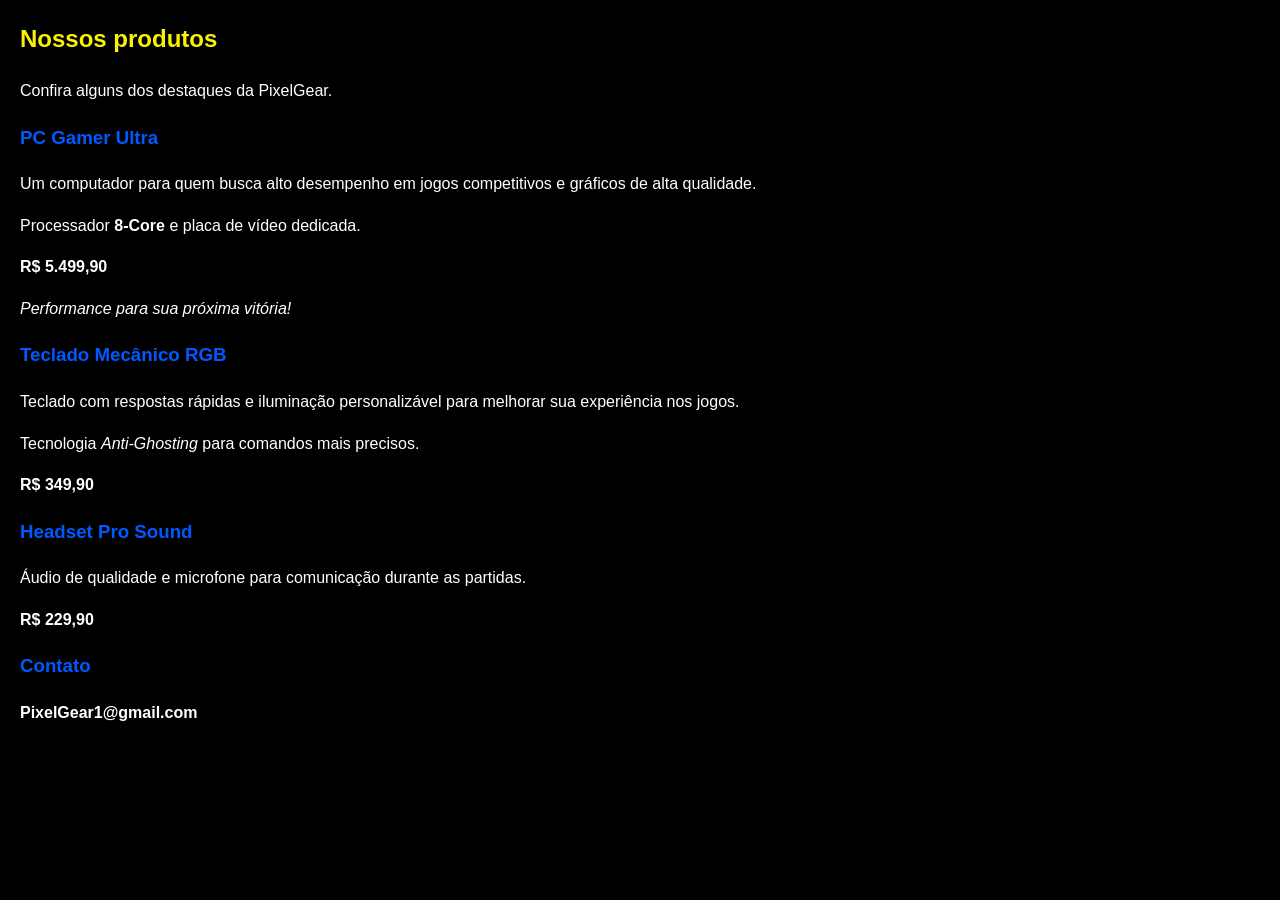
<file: atividades/S4_AT2_R4_LIMA/PixelGear eSports Store/PixelGear/index.html>
<!DOCTYPE html>
<html lang="pt-BR">
<head>
    <!-- Configura a codificação dos caracteres -->
    <meta charset="UTF-8">

    <!-- Adapta a página a celulares e também computadores -->
    <meta name="viewport" content="width=device-width, initial-scale=1.0">

    <!-- Descrição de mecanismos para busca -->
    <meta name="description" content="PixelGear eSports Store: PCs e periféricos gamers com alta performance.">

    <!-- Título da aba do navegador -->
    <title>PixelGear eSports Store | Loja Gamer</title>

    <!-- Conecta o arquivo CSS -->
    <link rel="stylesheet" href="style.css">
</head>

<!-- Seção que apresenta os produtos disponíveis -->
<section id="produtos">
    <h1>Nossos produtos</h1>

    <p>Confira alguns dos destaques da PixelGear.</p>

    <!-- Primeiro produto -->
    <article>
        <h3>PC Gamer Ultra</h3>

        <p>
            Um computador para quem busca alto desempenho em jogos
            competitivos e gráficos de alta qualidade.
        </p>

        <p>Processador <strong>8-Core</strong> e placa de vídeo dedicada.</p>

        <p><strong>R$ 5.499,90</strong></p>

        <p><em>Performance para sua próxima vitória!</em></p>
    </article>

    <!-- Segundo produto -->
    <article>
        <h3>Teclado Mecânico RGB</h3>

        <p>
            Teclado com respostas rápidas e iluminação personalizável
            para melhorar sua experiência nos jogos.
        </p>

        <p>Tecnologia <i>Anti-Ghosting</i> para comandos mais precisos.</p>

        <p><strong>R$ 349,90</strong></p>
    </article>

    <!-- Terceiro produto -->
    <article>
        <h3>Headset Pro Sound</h3>

        <p>
            Áudio de qualidade e microfone para comunicação durante
            as partidas.
        </p>

        <p><strong>R$ 229,90</strong></p>
    </article>

     <!-- Email de contato -->
    <article>
        <h3>Contato</h3>
    </article>
    <p><strong>PixelGear1@gmail.com</strong></p>
</section>
</file>
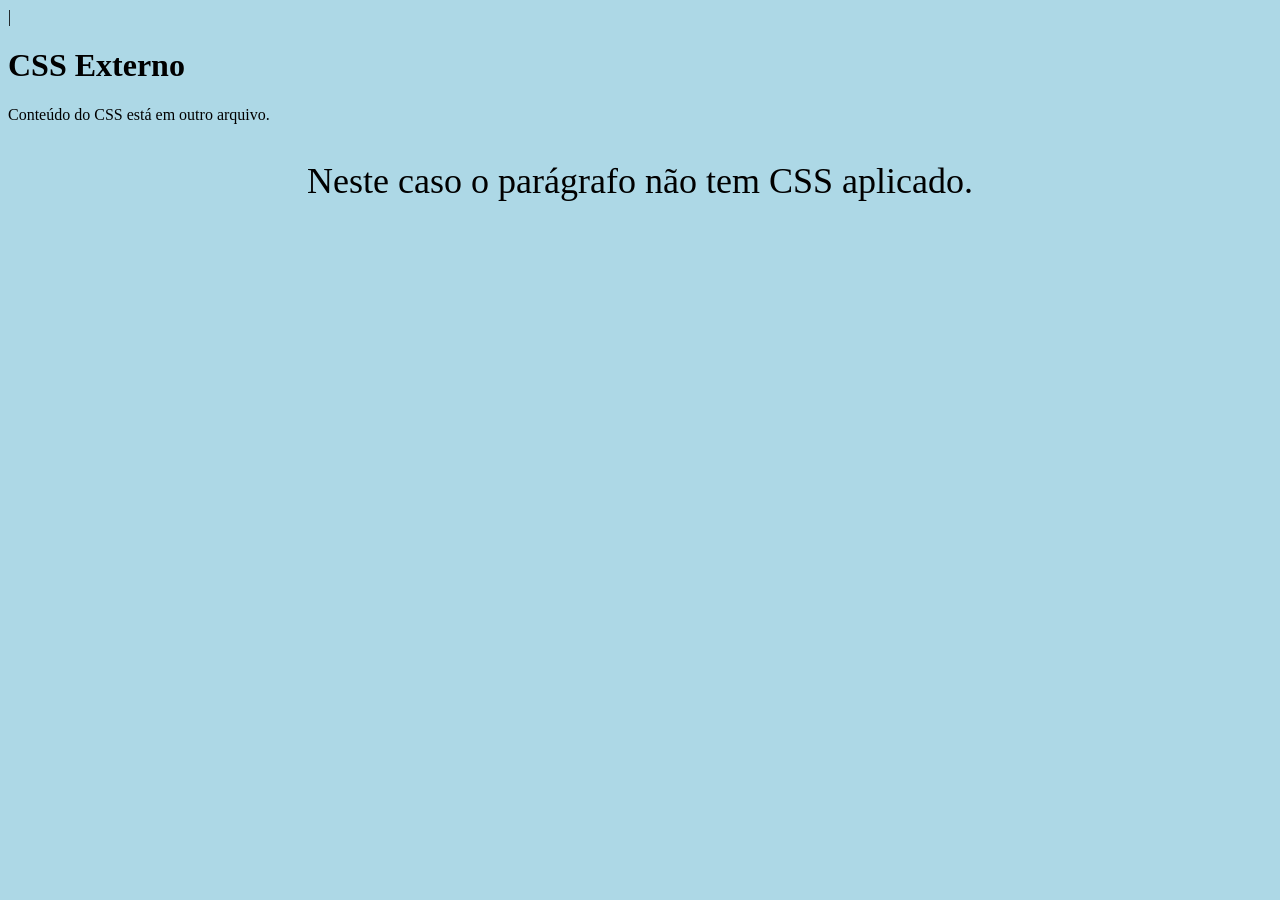
<file: atividades/atividade/S1_AT3_R1_LIMA/CSSExterno.html>
<!DOCTYPE html>
<html lang="pt-br'">
<head>
    <meta charset="UTF-8">
    <meta name="viewport" content="width=device-width, initial-scale=1.0">
    <meta name="description" content="Página com estilo CSS Externo">
    <meta http-equiv="X-UA-Compartible" content="ie=edge">
    <title>CSS_Externo</title>
    |<link rel="stylesheet" href="style.css">
    
</head>
<body>
    <h1>CSS Externo</h1>
    <p class="título">Conteúdo  do CSS está  em outro arquivo.</p>
    <p id="parágrafo">Neste caso  o parágrafo não  tem CSS aplicado.</p>
  
    
</body>
</html>
</file>
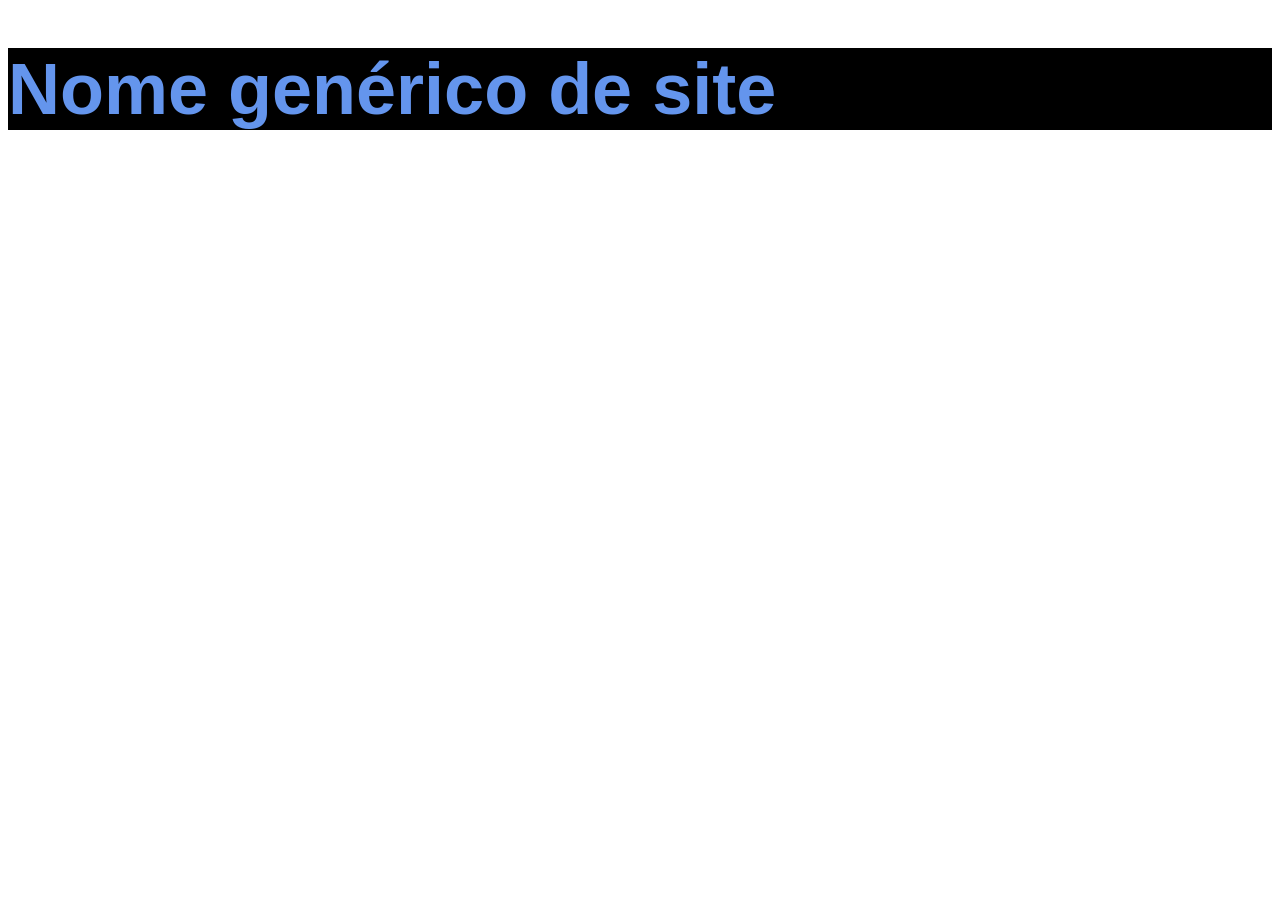
<file: atividades/atividade/S1_AT3_R1_LIMA/CSSInLine.html>
<!DOCTYPE html>
<html lang="pt-br">
<head>
    <meta charset="UTF-8">
    <meta name="viewport" content="width=device-width, initial-scale=1.0">
    <meta name="description" content="página com estol CSS InLine">
    <meta https-equiv="X-UA-Compartible" content="ie-edge">
    <title>CSS_InLine</title>
</head>
<body>
    <!-- Declaração do CSS inline -->
    <h1 style="color:cornflowerblue;background-color: black; font-family: Impact, Haettenschweiler, 'Arial Narrow Bold', sans-serif; font-size: 72px ;">Nome genérico de site </h1>
    
</body>
</html>
</file>
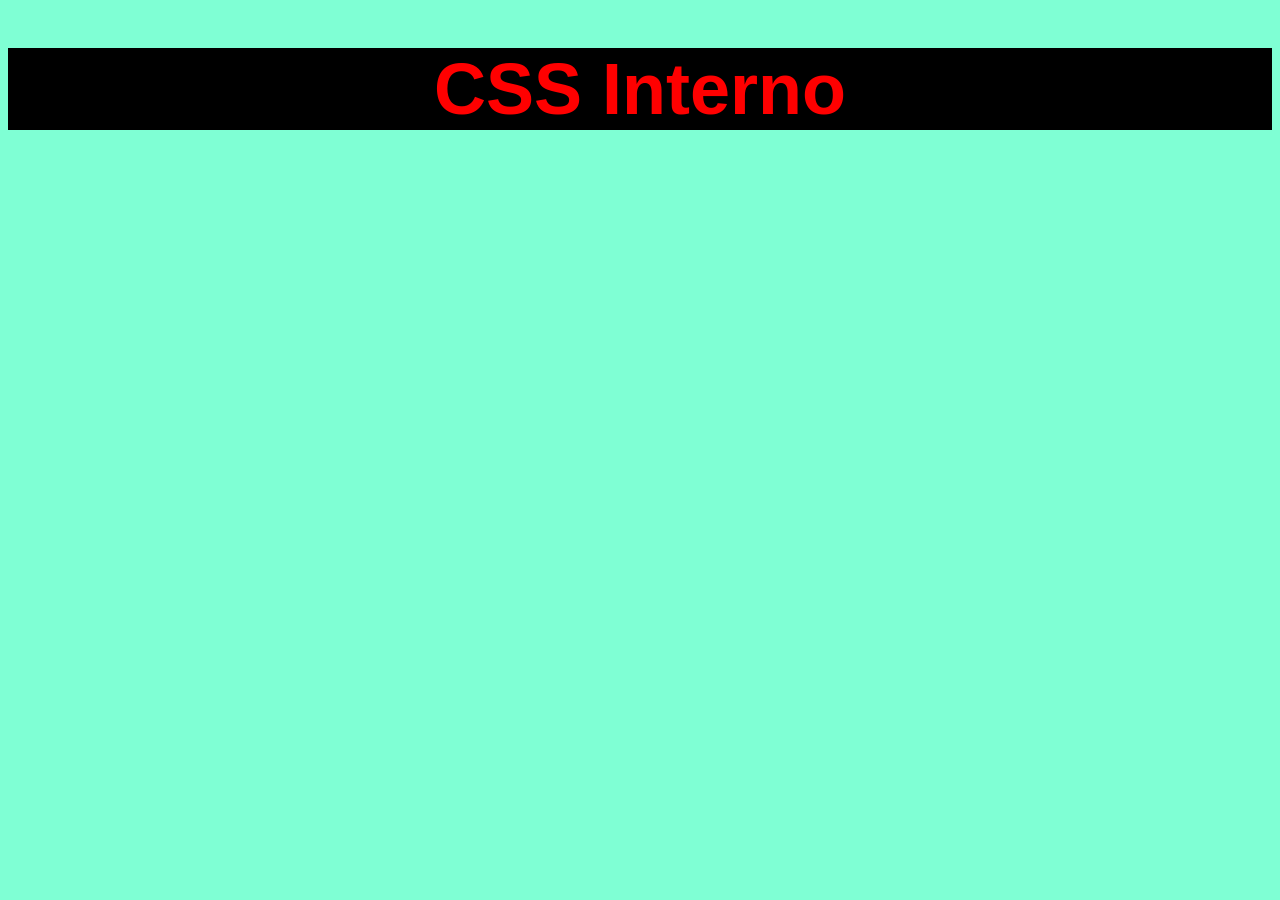
<file: atividades/atividade/S1_AT3_R1_LIMA/CSSinterno.html>
<!DOCTYPE html>
<html lang="pt-br'">
<head>
    <meta charset="UTF-8">
    <meta name="viewport" content="width=device-width, initial-scale=1.0">
    <meta name="description" content="Página com estilo CSS inline">
    <meta http-equiv="X-UA-Compartible" content="ie-edge">
    <title>CSSInterno</title>
     <style>
     body{
        background-color: aquamarine;
        font-size: 48px;
        font-family: Arial, Helvetica, sans-serif;
    }  
    h1 {
    color: rgb(255, 0, 0);
    background-color:black ;
    font-family: Impact, Haettenschweiler, 'Arial Narrow Bold', sans-serif;
    font-size: 72px;
    text-align: center;
    }
    </style>
</head>
<body>
    <h1>CSS Interno</h1>
</body>
</html>
</file>
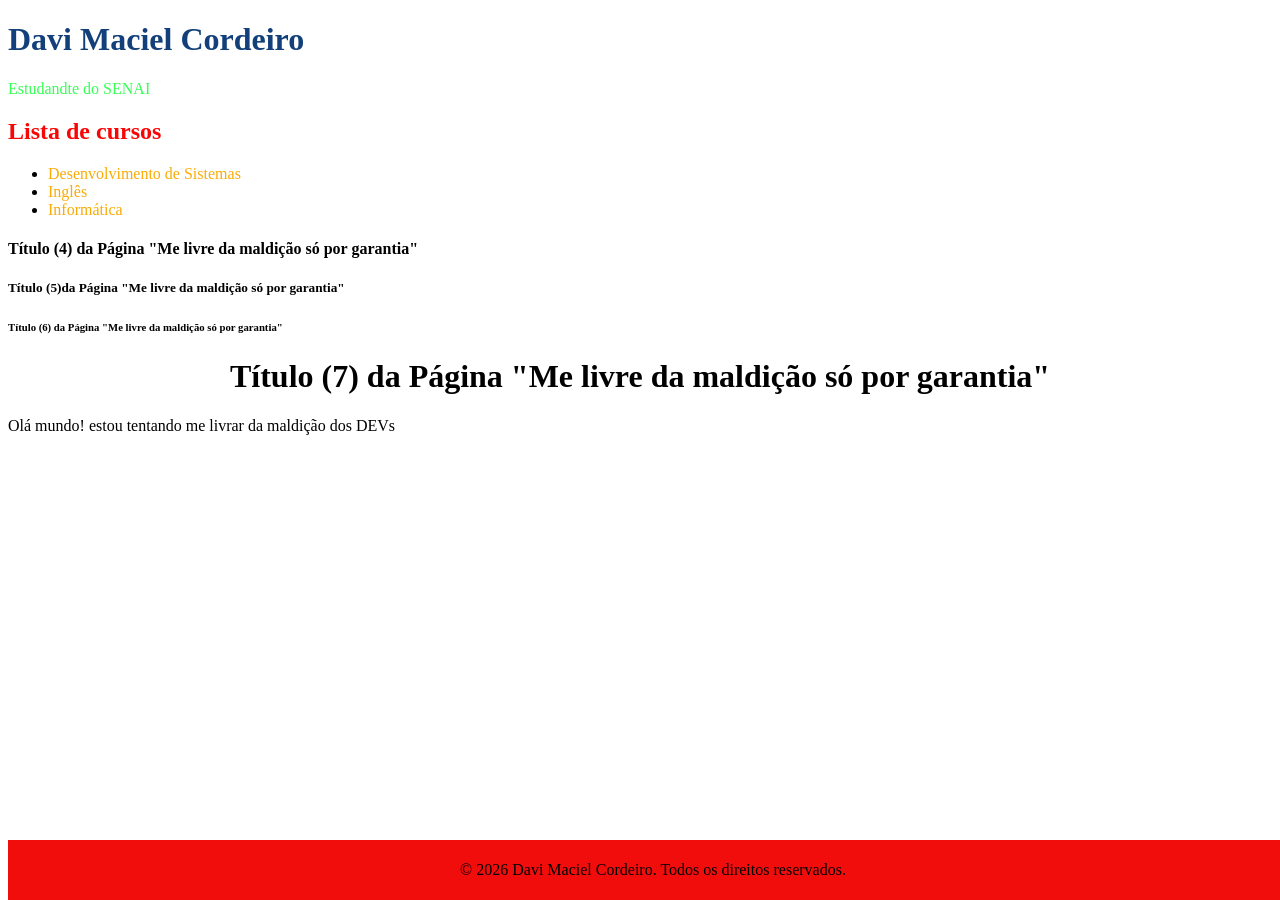
<file: atividades/atividade/S1_AT3_R1_LIMA/Maldicao.html>
<!DOCTYPE html>
<html lang="pt-br">

<head>
 <meta charset="UTF-8"/>
 <meta name=" viewport" content="width=device-width, initial-scale=1.0"/>
 <meta http-equiv="X-UA-Compartible" content="ie=edge"/>
 <title><Título da página></title>
 <style>
    Footer {
        background-color: #f20d0d ;
        padding: 5px ;
        text-align: center ;
        position: fixed ;
        bottom: 0 ;
        width: 100%;
       }
     </style>

</head>

<body>
    <h1><span style="color: #13407a;">Davi Maciel Cordeiro</h1>
    <p><span style="color: #01ff27c9;">Estudandte do SENAI</p>
    <h2><span style="color: #f90505;">Lista de cursos</h2>
    <section>
   <ul>
    <li><span style="color: #f9ac05;">Desenvolvimento de Sistemas</li>
    <li><span style="color: #f9ac05;">Inglês</li>
    <li><span style="color: #f9ac05;">Informática</li>
   </ul>
    </section>
    <h4>Título (4) da Página "Me livre da maldição só por garantia"</h4>
    <h5>Título (5)da Página "Me livre da maldição só por garantia"</h5>
    <h6>Título (6) da Página "Me livre da maldição só por garantia"</h6>
    <h1><center>Título (7) da Página "Me livre da maldição só por garantia"</center></h1>
 <p>Olá mundo! estou tentando me livrar da maldição dos DEVs</p>
  <footer>
            <p>&copy; 2026 Davi Maciel Cordeiro. Todos os direitos reservados.</p>
        </footer>
</body>
</html>
</file>
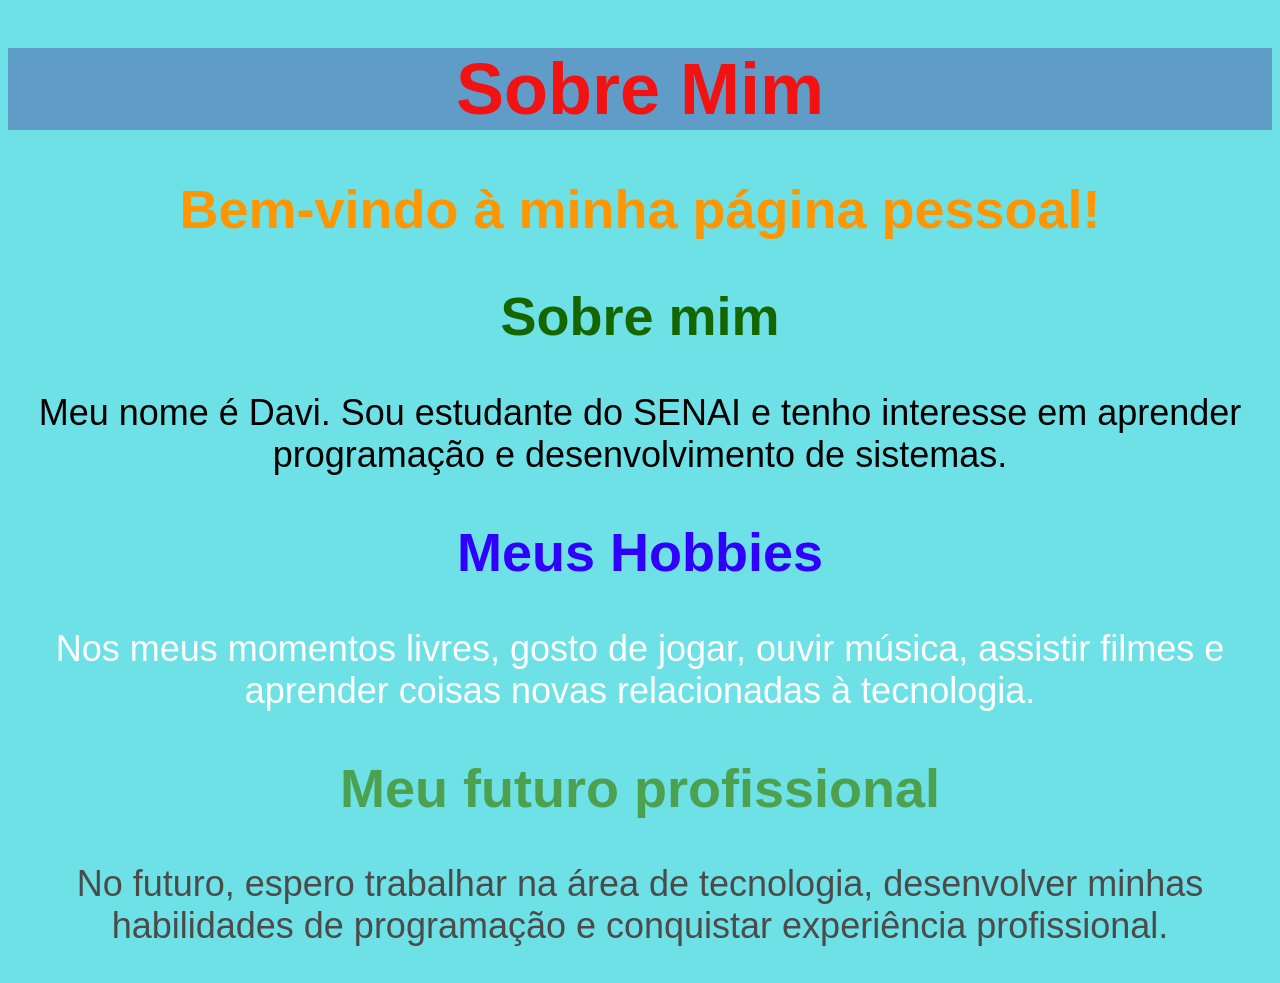
<file: atividades/atividade/S1_AT3_R1_LIMA/Maldicao03.html>
<!DOCTYPE html>
<html lang="pt-br">

<head>
 <meta charset="UTF-8"/>
 <meta name=" viewport" content="width=device-width, initial-scale=1.0"/>
 <meta http-equiv="X-UA-Compartible" content="ie=edge"/>
 <title><Davi Maciel Cordeiro></title>
 <style>

        body{
        background-color: rgba(109, 225, 230, 0.996);
        font-size: 36px;
        font-family: Arial, Helvetica, sans-serif;
     }
    h1 {
    color: rgb(255, 0, 0);
    background-color:rgb(95, 156, 199) ;
    font-family: Impact, Haettenschweiler, 'Arial Narrow Bold', sans-serif;
    font-size: 72px;
    text-align: center;
    }
     </style>

</head>

<body>  
    <h1><center><span style="color: #f21212;">Sobre Mim</center></h1>
    <h2><center><span style="color: #ff9501;">Bem-vindo à minha página pessoal!</center></h2>
    
    <section>
            <h2><center> <span style="color: #166600;"> Sobre mim</h2>
            <p><center>
              Meu nome é Davi. Sou estudante do SENAI
                e tenho interesse em aprender programação e desenvolvimento
                de sistemas.
            </center></p>
        </section>

        <section>
            <h2><center> <span style="color: #2f01fd;">Meus Hobbies</center></h2>
            <p><center>
               <span style="color: #ffffff;"> Nos meus momentos livres, gosto de jogar, ouvir música,
                assistir filmes e aprender coisas novas relacionadas à tecnologia.
            </center></p>
        </section>

        <section>
            <h2><center> <span style="color: #4ca04e;">Meu futuro profissional</center></h2>
            <p><center>
                <span style="color: #4b4b4b;">No futuro, espero trabalhar na área de tecnologia,
                desenvolver minhas habilidades de programação e conquistar
                experiência profissional.
            </center></p>
        </section>

</body>
</html>
</file>
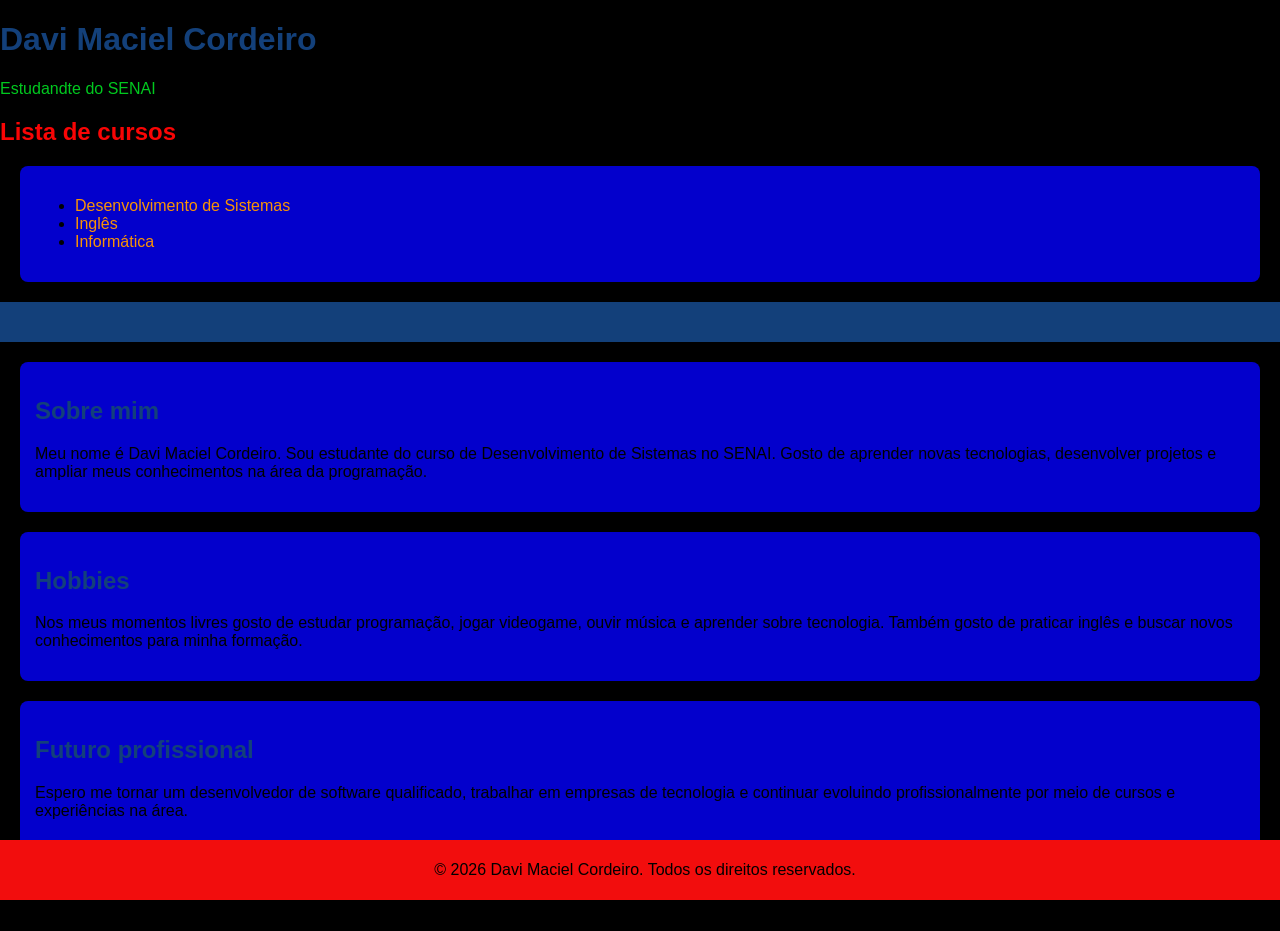
<file: atividades/atividade/S1_AT3_R1_LIMA/Maldicaoalterada.html>
<!DOCTYPE html>
<html lang="pt-br">

<head>
 <meta charset="UTF-8"/>
 <meta name=" viewport" content="width=device-width, initial-scale=1.0"/>
 <meta http-equiv="X-UA-Compartible" content="ie=edge"/>
 <title><Davi Maciel Cordeiro></title>
 <style>
        body {
            font-family: Arial, sans-serif;
            margin: 0;
            padding-bottom: 60px;
            background-color: #000000;
        }

        header {
            background-color: #13407a;
            color: white;
            text-align: center;
            padding: 20px;
        }

        section {
            margin: 20px;
            padding: 15px;
            background-color: rgba(4, 0, 255, 0.8);
            border-radius: 8px;
        }

        h2 {
            color: #13407a;
        }

    Footer {
        background-color: #f20d0d ;
        padding: 5px ;
        text-align: center ;
        position: fixed ;
        bottom: 0 ;
        width: 100%;
       }
     </style>

</head>

<body>

    
    <h1><span style="color: #13407a;">Davi Maciel Cordeiro</h1>
    <p><span style="color: #01ff27c9;">Estudandte do SENAI</p>
    <h2><span style="color: #f90505;">Lista de cursos</h2>
    <section>
   <ul>
    <li><span style="color: #f99305;">Desenvolvimento de Sistemas</li>
    <li><span style="color: #f99305;">Inglês</li>
    <li><span style="color: #f99305;">Informática</li>
   </ul>
    </section>
    <header>

    </header>

    <section>
        <h2>Sobre mim</h2>
        <p>
            Meu nome é Davi Maciel Cordeiro. Sou estudante do curso de
            Desenvolvimento de Sistemas no SENAI. Gosto de aprender novas
            tecnologias, desenvolver projetos e ampliar meus conhecimentos
            na área da programação.
        </p>
    </section>

    <section>
        <h2>Hobbies</h2>
        <p>
            Nos meus momentos livres gosto de estudar programação, jogar
            videogame, ouvir música e aprender sobre tecnologia. Também gosto
            de praticar inglês e buscar novos conhecimentos para minha formação.
        </p>
    </section>

    <section>
        <h2>Futuro profissional</h2>
        <p>
            Espero me tornar um desenvolvedor de software qualificado,
            trabalhar em empresas de tecnologia e continuar evoluindo
            profissionalmente por meio de cursos e experiências na área.
        </p>
    </section>

  <footer>
            <p>&copy; 2026 Davi Maciel Cordeiro. Todos os direitos reservados.</p>
        </footer>
</body>
</html>
</file>
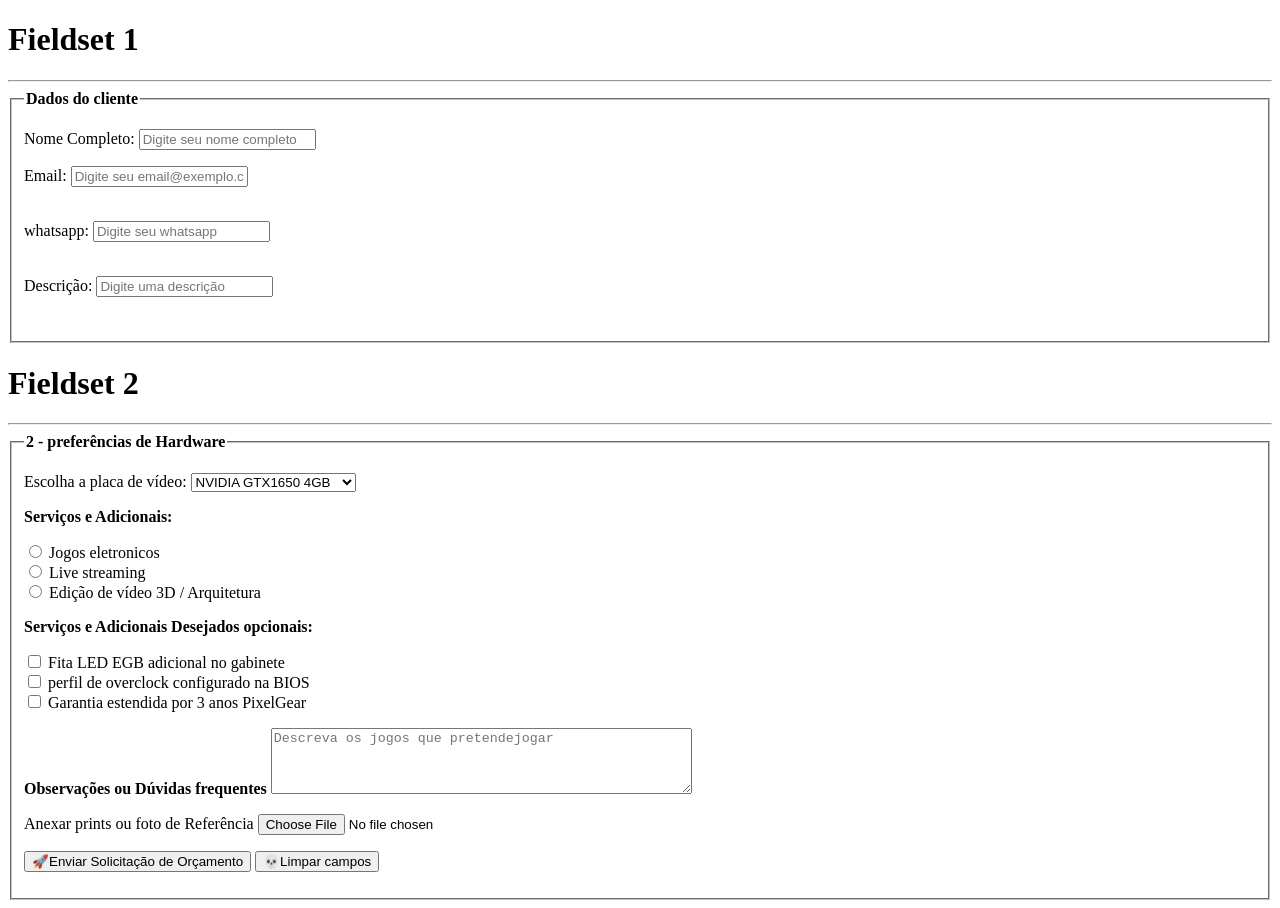
<file: atividades/S4_AT2_R4_LIMA/PixelGear02/index3.html>
<!DOCTYPE html>
<!-- Define que o documento utiliza HTML5 -->

<html lang="pt-BR">
<!-- Define o idioma da página como português brasileiro -->

<head>
    <!-- Inicia o cabeçalho do documento -->

    <meta charset="UTF-8">
    <!-- Permite utilizar acentos e caracteres especiais -->

    <meta name="viewport" content="width=device-width, initial-scale=1.0">
    <!-- Configura a página para se adaptar a diferentes tamanhos de tela -->

    <title>Tabela do cliente</title>
    <!-- Define o título exibido na aba do navegador -->

</head>
<!-- Finaliza o cabeçalho -->

<body>
    <!-- Inicia o corpo da página, onde ficam os elementos visíveis -->

    <h1>Fieldset 1</h1>
    <!-- Cria um título principal de nível 1 -->

    <hr>
    <!-- Cria uma linha horizontal para separar conteúdos -->

    <!-- Grupo 01 dados do cliente em fieldset --> 

     <Fieldset>
     <!-- Agrupa os campos relacionados aos dados do cliente -->

<legend><strong>Dados do cliente</strong></legend>
<!-- Define o título do grupo; strong deixa o texto em negrito -->

<p>  
    <!-- Inicia um parágrafo para organizar o campo -->

    <label for="nome">Nome Completo:</label>
    <!-- Cria um rótulo para identificar o campo de nome -->

    <input type="text" id="nome" name="nome" placeholder="Digite seu nome completo" required>
    <!-- Cria um campo para digitar o nome completo -->
    <!-- type="text" define que o campo aceita texto -->
    <!-- id identifica o campo e name define seu nome no envio -->
    <!-- placeholder apresenta uma mensagem de orientação -->
    <!-- required torna o preenchimento obrigatório -->
</p>

<p>
    <label for="email">Email:</label>
    <!-- Identifica o campo de e-mail -->

    <input type="email" id="email" name="email" placeholder="Digite seu email@exemplo.com" required>
    <!-- Cria um campo específico para inserir e-mails -->
    <!-- required exige o preenchimento desse campo -->

    <br><br>
    <!-- Insere duas quebras de linha -->
</p>

<p>    
    <label for="telefone">whatsapp:</label>
    <!-- Identifica o campo destinado ao WhatsApp -->

    <input type="tel" id="telefone" name="whatsapp" placeholder="Digite seu whatsapp" required>
    <!-- Cria um campo para inserir o número de telefone -->
    <!-- type="tel" indica que o campo recebe um telefone -->

    <br><br>
    <!-- Insere duas quebras de linha -->
</p>

<p>
    <label for="descricao">Descrição:</label>
    <!-- Identifica o campo de descrição -->

    <input type="text" id="descricao" name="descricao" placeholder="Digite uma descrição">
    <!-- Cria um campo de texto para inserir uma descrição -->

    <br><br>
    <!-- Insere duas quebras de linha -->
</p>

     </Fieldset>
     <!-- Finaliza o primeiro grupo de campos -->

    <!-- Grupo 02 configuração de hardware -->

     <h1>Fieldset 2</h1>
     <!-- Cria o título do segundo grupo -->

     <hr>
     <!-- Adiciona uma linha horizontal para separar o conteúdo -->

     <Fieldset>
        <!-- Agrupa os campos de preferências de hardware -->

        <legend><strong>2 - preferências de Hardware</strong></legend>
        <!-- Define o título do grupo em negrito -->

        <p>
            <label for="GPU">Escolha a placa de vídeo:</label>
            <!-- Identifica o campo de escolha da placa de vídeo -->

            <select id="GPU" name="GPU"> <required>
            <!-- Cria uma lista suspensa para selecionar uma placa de vídeo -->

                <option value="gtx1650">NVIDIA GTX1650 4GB</option>
                <!-- Primeira opção da lista -->

                <option value="gtx1651">NVIDIA GTX1651 8GB</option>
                <!-- Segunda opção da lista -->

                <option value="gtx1652">NVIDIA GTX1652 16GB</option>
                <!-- Terceira opção da lista -->

            </select>
            <!-- Finaliza a lista de seleção -->
        </p>

        <p>
            <strong>Serviços e Adicionais:</strong>
            <!-- Apresenta um título em negrito para as opções -->

            <div>
            <!-- Agrupa as opções de seleção -->

            <input type="radio" id="jogos" name="objetivo" value="jogos"> <checked></input>
            <!-- Cria uma opção de seleção única para jogos eletrônicos -->
            <!-- radio permite selecionar apenas uma opção do mesmo grupo -->
            <!-- name agrupa as opções e value define o valor enviado -->
            <!-- checked indica a intenção de deixar a opção marcada -->

            <label for="jogos">Jogos eletronicos</label>
            <!-- Identifica a opção de jogos eletrônicos -->

            <br>
            <!-- Insere uma quebra de linha -->

            <input type="radio" id="streaming" name="objetivo" value="streaming"></input>
            <!-- Cria uma opção de seleção para live streaming -->

            <label for="streaming">Live streaming</label>
            <!-- Identifica a opção de transmissão ao vivo -->

            <br>
            <!-- Insere uma quebra de linha -->

            <input type="radio" id="trabalho" name="objetivo" value="trabalho"></input>
            <!-- Cria uma opção de seleção para atividades profissionais -->

            <label for="trabalho">Edição de vídeo 3D / Arquitetura</label>
            <!-- Identifica a opção de edição e arquitetura -->

            <br>
            <!-- Insere uma quebra de linha -->

            </div>
            <!-- Finaliza o agrupamento das opções -->
        </p>

         <p>
            <strong>Serviços e Adicionais Desejados opcionais:</strong>
            <!-- Apresenta o título dos serviços adicionais em negrito -->

            <div>
            <!-- Agrupa as opções de serviços adicionais -->

            <input type="checkbox" id="rgb" name="Adicionais" value="RGB Extra"> <checked></input>
            <!-- Cria uma caixa de seleção para o adicional RGB -->
            <!-- checkbox permite selecionar mais de uma opção -->

            <label for="rgb">Fita LED EGB adicional no gabinete</label>
            <!-- Identifica o adicional de iluminação LED -->

            <br>
            <!-- Insere uma quebra de linha -->

            <input type="checkbox" id="overclock" name="Adicionais" value="Overclock"> <checked></input>
            <!-- Cria uma caixa de seleção para o adicional de overclock -->

            <label for="overclock">perfil de overclock configurado na BIOS</label>
            <!-- Identifica o serviço de configuração de overclock -->

            <br>
            <!-- Insere uma quebra de linha -->

            <input type="checkbox" id="garantia_estendida" name="Adicionais" value="Garantia_3_anos"> <checked></input>
            <!-- Cria uma caixa de seleção para a garantia estendida -->

            <label for="garantia_estendida">Garantia estendida por 3 anos PixelGear</label>
            <!-- Identifica o adicional de garantia por três anos -->

            <br>
            <!-- Insere uma quebra de linha -->

            </div>
            <!-- Finaliza o agrupamento dos adicionais -->
        </p>

        <p>
            <label for="observacoes"><strong>Observações ou Dúvidas frequentes</strong></label>
            <!-- Identifica o campo de observações em negrito -->

            <textarea id="observacoes" name="observacoes" rows="4" cols="50" placeholder="Descreva os jogos que pretendejogar"></textarea>
            <!-- Cria uma área de texto para o cliente escrever observações -->
            <!-- rows define a quantidade de linhas -->
            <!-- cols define a largura aproximada do campo -->
            <!-- placeholder apresenta uma mensagem de orientação -->
        </p>

        <p>
            <label for="foto_referencia">Anexar prints ou foto de Referência</label>
            <!-- Identifica o campo de anexar imagens -->

            <input type="file" id="foto_referencia" name="foto_referencia" accept="image/*">
            <!-- Cria um campo para selecionar arquivos do computador -->
            <!-- accept="image/*" permite selecionar arquivos de imagem -->
        </p>

        <p>
            <button type="submit">🚀Enviar Solicitação de Orçamento</button> 
            <!-- Cria um botão para enviar a solicitação -->

            <button type="reset">💀Limpar campos</button> 
            <!-- Cria um botão para limpar os campos e restaurar os valores iniciais -->
        </p>

     </Fieldset>
     <!-- Finaliza o segundo grupo de campos -->

</body>
<!-- Finaliza o corpo da página -->

</html>
<!-- Finaliza o documento HTML -->
</file>
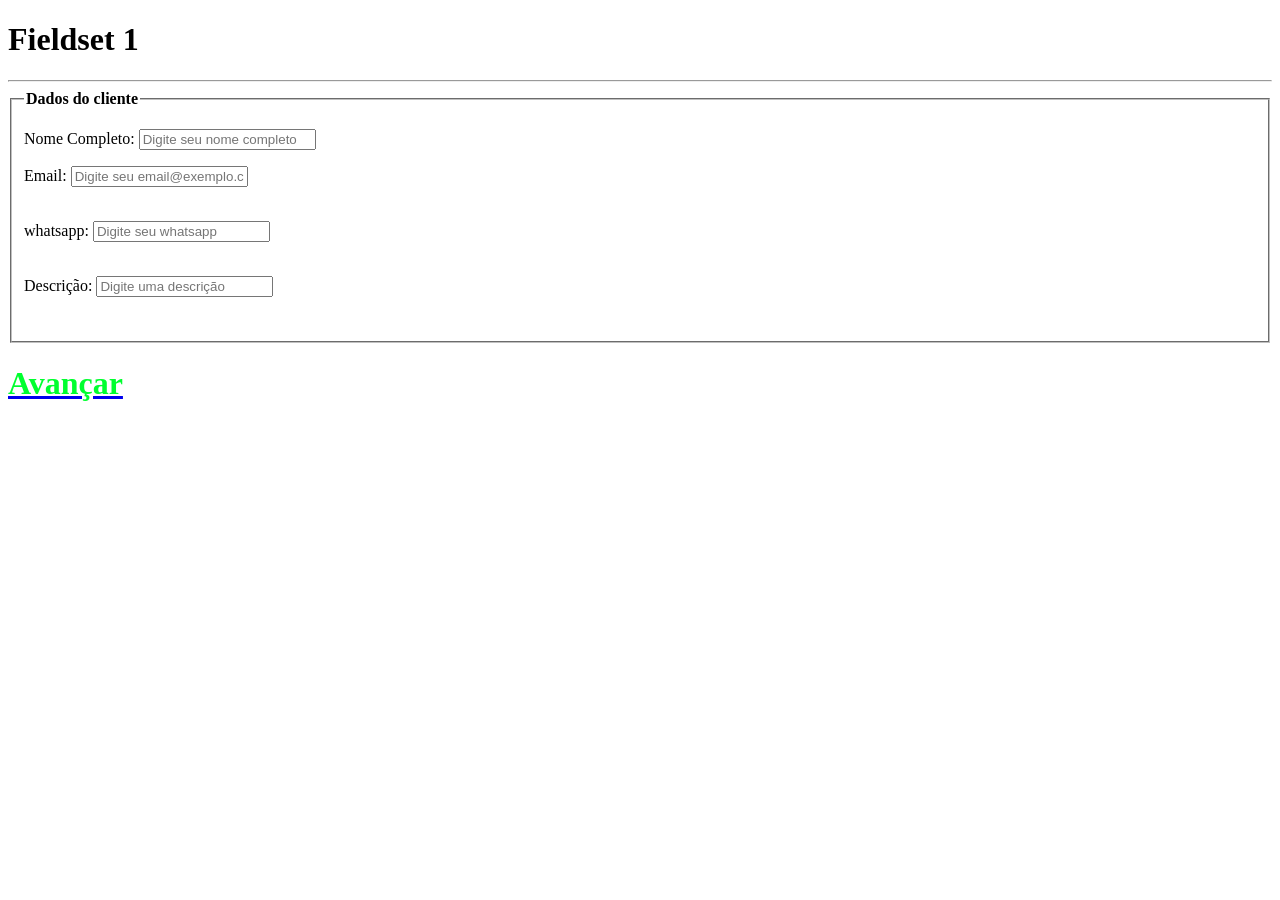
<file: atividades/S4_AT2_R4_LIMA/PixelGear02/index4,1.html>
<!DOCTYPE html>
<!-- Define que o documento utiliza HTML5 -->

<html lang="pt-BR">
<!-- Define o idioma da página como português brasileiro -->

<head>
    <!-- Inicia o cabeçalho do documento -->

    <meta charset="UTF-8">
    <!-- Permite utilizar acentos e caracteres especiais -->

    <meta name="viewport" content="width=device-width, initial-scale=1.0">
    <!-- Configura a página para se adaptar a diferentes tamanhos de tela -->

    <title>Tabela do cliente</title>
    <!-- Define o título exibido na aba do navegador -->

</head>
<!-- Finaliza o cabeçalho -->

<body>
    <!-- Inicia o corpo da página, onde ficam os elementos visíveis -->

    <h1>Fieldset 1</h1>
    <!-- Cria um título principal de nível 1 -->

    <hr>
    <!-- Cria uma linha horizontal para separar conteúdos -->

    <!-- Grupo 01 dados do cliente em fieldset --> 

     <Fieldset>
     <!-- Agrupa os campos relacionados aos dados do cliente -->

<legend><strong>Dados do cliente</strong></legend>
<!-- Define o título do grupo; strong deixa o texto em negrito -->

<p>  
    <!-- Inicia um parágrafo para organizar o campo -->

    <label for="nome">Nome Completo:</label>
    <!-- Cria um rótulo para identificar o campo de nome -->

    <input type="text" id="nome" name="nome" placeholder="Digite seu nome completo" required>
    <!-- Cria um campo para digitar o nome completo -->
    <!-- type="text" define que o campo aceita texto -->
    <!-- id identifica o campo e name define seu nome no envio -->
    <!-- placeholder apresenta uma mensagem de orientação -->
    <!-- required torna o preenchimento obrigatório -->
</p>

<p>
    <label for="email">Email:</label>
    <!-- Identifica o campo de e-mail -->

    <input type="email" id="email" name="email" placeholder="Digite seu email@exemplo.com" required>
    <!-- Cria um campo específico para inserir e-mails -->
    <!-- required exige o preenchimento desse campo -->

    <br><br>
    <!-- Insere duas quebras de linha -->
</p>

<p>    
    <label for="telefone">whatsapp:</label>
    <!-- Identifica o campo destinado ao WhatsApp -->

    <input type="tel" id="telefone" name="whatsapp" placeholder="Digite seu whatsapp" required>
    <!-- Cria um campo para inserir o número de telefone -->
    <!-- type="tel" indica que o campo recebe um telefone -->

    <br><br>
    <!-- Insere duas quebras de linha -->
</p>

<p>
    <label for="descricao">Descrição:</label>
    <!-- Identifica o campo de descrição -->

    <input type="text" id="descricao" name="descricao" placeholder="Digite uma descrição">
    <!-- Cria um campo de texto para inserir uma descrição -->

    <br><br>
    <!-- Insere duas quebras de linha -->
</p>

     </Fieldset>
     <!-- Finaliza o primeiro grupo de campos -->

     <a href="index4,2.html">
        <h1 style="color: rgb(0, 255, 47);">Avançar</h1>
     </a>
</body>
</html>
</file>
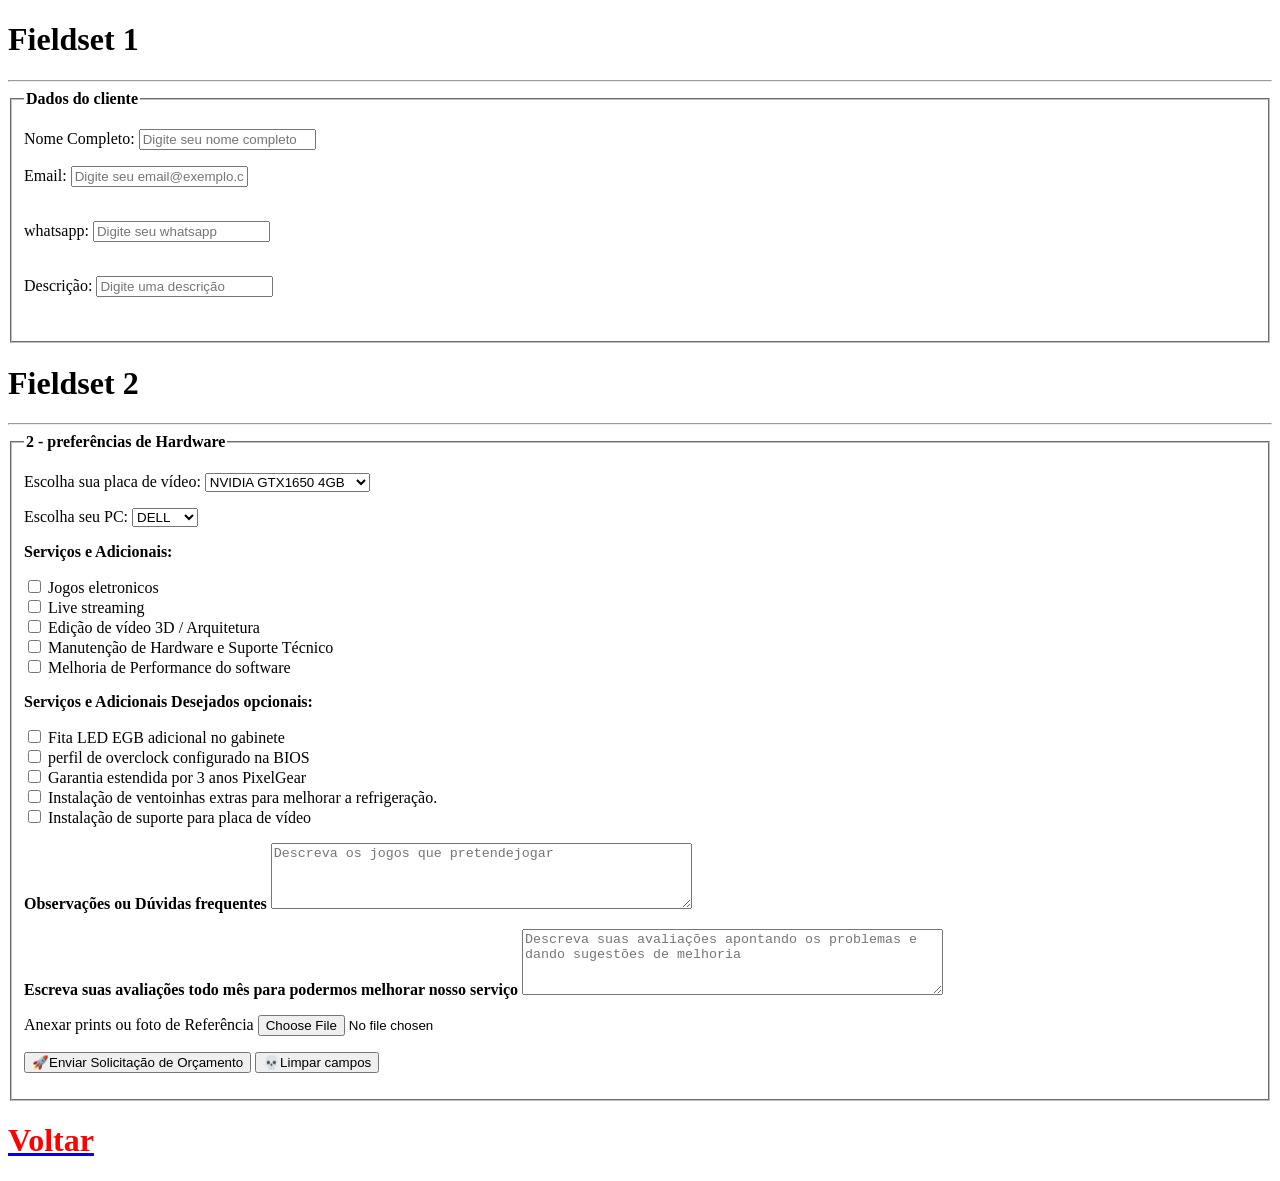
<file: atividades/S4_AT2_R4_LIMA/PixelGear02/index4.html>
<!DOCTYPE html>
<!-- Define que o documento utiliza HTML5 -->

<html lang="pt-BR">
<!-- Define o idioma da página como português brasileiro -->

<head>
    <!-- Inicia o cabeçalho do documento -->

    <meta charset="UTF-8">
    <!-- Permite utilizar acentos e caracteres especiais -->

    <meta name="viewport" content="width=device-width, initial-scale=1.0">
    <!-- Configura a página para se adaptar a diferentes tamanhos de tela -->

    <title>Tabela do cliente</title>
    <!-- Define o título exibido na aba do navegador -->

</head>
<!-- Finaliza o cabeçalho -->

<body>
    <!-- Inicia o corpo da página, onde ficam os elementos visíveis -->

    <h1>Fieldset 1</h1>
    <!-- Cria um título principal de nível 1 -->

    <hr>
    <!-- Cria uma linha horizontal para separar conteúdos -->

    <!-- Grupo 01 dados do cliente em fieldset --> 

     <Fieldset>
     <!-- Agrupa os campos relacionados aos dados do cliente -->

<legend><strong>Dados do cliente</strong></legend>
<!-- Define o título do grupo; strong deixa o texto em negrito -->

<p>  
    <!-- Inicia um parágrafo para organizar o campo -->

    <label for="nome">Nome Completo:</label>
    <!-- Cria um rótulo para identificar o campo de nome -->

    <input type="text" id="nome" name="nome" placeholder="Digite seu nome completo" required>
    <!-- Cria um campo para digitar o nome completo -->
    <!-- type="text" define que o campo aceita texto -->
    <!-- id identifica o campo e name define seu nome no envio -->
    <!-- placeholder apresenta uma mensagem de orientação -->
    <!-- required torna o preenchimento obrigatório -->
</p>

<p>
    <label for="email">Email:</label>
    <!-- Identifica o campo de e-mail -->

    <input type="email" id="email" name="email" placeholder="Digite seu email@exemplo.com" required>
    <!-- Cria um campo específico para inserir e-mails -->
    <!-- required exige o preenchimento desse campo -->

    <br><br>
    <!-- Insere duas quebras de linha -->
</p>

<p>    
    <label for="telefone">whatsapp:</label>
    <!-- Identifica o campo destinado ao WhatsApp -->

    <input type="tel" id="telefone" name="whatsapp" placeholder="Digite seu whatsapp" required>
    <!-- Cria um campo para inserir o número de telefone -->
    <!-- type="tel" indica que o campo recebe um telefone -->

    <br><br>
    <!-- Insere duas quebras de linha -->
</p>

<p>
    <label for="descricao">Descrição:</label>
    <!-- Identifica o campo de descrição -->

    <input type="text" id="descricao" name="descricao" placeholder="Digite uma descrição">
    <!-- Cria um campo de texto para inserir uma descrição -->

    <br><br>
    <!-- Insere duas quebras de linha -->
</p>

     </Fieldset>
     <!-- Finaliza o primeiro grupo de campos -->

    <!-- Grupo 02 configuração de hardware -->

     <h1>Fieldset 2</h1>
     <!-- Cria o título do segundo grupo -->

     <hr>
     <!-- Adiciona uma linha horizontal para separar o conteúdo -->

     <Fieldset>
        <!-- Agrupa os campos de preferências de hardware -->

        <legend><strong>2 - preferências de Hardware</strong></legend>
        <!-- Define o título do grupo em negrito -->

        <p>
            <label for="GPU">Escolha sua placa de vídeo:</label>
            <!-- Identifica o campo de escolhada placa de vídeo -->

            <select id="GPU" name="GPU"> <required>
            <!-- Cria uma lista suspensa para selecionar uma placa de vídeo -->

                <option value="gtx1650">NVIDIA GTX1650 4GB</option>
                <!-- Primeira opção da lista -->

                <option value="gtx1651">NVIDIA GTX1651 8GB</option>
                <!-- Segunda opção da lista -->

                <option value="gtx1652">NVIDIA GTX1652 16GB</option>
                <!-- Terceira opção da lista -->

                <option value="gtx1653">NVIDIA GTX1653 32GB</option>
                <!-- Quarta opção da lista -->

                <option value="gtx1654">NVIDIA GTX1654 64GB</option>
                <!-- Quinta opção da lista -->


            </select>
            <!-- Finaliza a lista de seleção -->
        </p>

        <p>
            <label for="GPU">Escolha seu PC:</label>
            <!-- Identifica o campo de escolhada placa de vídeo -->

            <select id="GPU" name="GPU"> <required>
            <!-- Cria uma lista suspensa para selecionar uma placa de vídeo -->

                <option value="DELL">DELL</option>
                <!-- Primeira opção da lista -->

                <option value="Lenovo ">Lenovo </option>
                <!-- Segunda opção da lista -->

            </select>
            <!-- Finaliza a lista de seleção -->
        </p>


        <p>
            <strong>Serviços e Adicionais:</strong>
            <!-- Apresenta um título em negrito para as opções -->

            <div>
            <!-- Agrupa as opções de seleção -->

            <input type="checkbox" id="jogos" name="objetivo" value="jogos"> <checked></input>
            <!-- Cria uma opção de seleção única para jogos eletrônicos -->
            <!-- radio permite selecionar apenas uma opção do mesmo grupo -->
            <!-- name agrupa as opções e value define o valor enviado -->
            <!-- checked indica a intenção de deixar a opção marcada -->

            <label for="jogos">Jogos eletronicos</label>
            <!-- Identifica a opção de jogos eletrônicos -->

            <br>
            <!-- Insere uma quebra de linha -->

            <input type="checkbox" id="streaming" name="objetivo" value="streaming"></input>
            <!-- Cria uma opção de seleção para live streaming -->

            <label for="streaming">Live streaming</label>
            <!-- Identifica a opção de transmissão ao vivo -->

            <br>
            <!-- Insere uma quebra de linha -->

            <input type="checkbox" id="trabalho" name="objetivo" value="trabalho"></input>
            <!-- Cria uma opção de seleção para atividades profissionais -->

            <label for="trabalho">Edição de vídeo 3D / Arquitetura</label>
            <!-- Identifica a opção de edição e arquitetura -->
            <br>
            <input type="checkbox" id="trabalho" name="objetivo" value="trabalho"></input>
            <!-- Cria uma opção de seleção para atividades profissionais -->

            <label for="trabalho">Manutenção de Hardware e Suporte Técnico</label>
            <!-- Identifica a opção de manutenção e suporte técnico -->
            <br>
            <input type="checkbox" id="trabalho" name="objetivo" value="trabalho"></input>
            <!-- Cria uma opção de seleção para atividades profissionais -->
            
            <label for="trabalho">Melhoria de Performance do software</label>
            <!-- Identifica a opção de melhoria de performance -->

            <br>
            <!-- Insere uma quebra de linha -->

            </div>
            <!-- Finaliza o agrupamento das opções -->
        </p>

         <p>
            <strong>Serviços e Adicionais Desejados opcionais:</strong>
            <!-- Apresenta o título dos serviços adicionais em negrito -->

            <div>
            <!-- Agrupa as opções de serviços adicionais -->

            <input type="checkbox" id="rgb" name="Adicionais" value="RGB Extra"> <checked></input>
            <!-- Cria uma caixa de seleção para o adicional RGB -->
            <!-- checkbox permite selecionar mais de uma opção -->

            <label for="rgb">Fita LED EGB adicional no gabinete</label>
            <!-- Identifica o adicional de iluminação LED -->

            <br>
            <!-- Insere uma quebra de linha -->

            <input type="checkbox" id="overclock" name="Adicionais" value="Overclock"> <checked></input>
            <!-- Cria uma caixa de seleção para o adicional de overclock -->

            <label for="overclock">perfil de overclock configurado na BIOS</label>
            <!-- Identifica o serviço de configuração de overclock -->

            <br>
            <!-- Insere uma quebra de linha -->

            <input type="checkbox" id="garantia_estendida" name="Adicionais" value="Garantia_3_anos"> <checked></input>
            <!-- Cria uma caixa de seleção para a garantia estendida -->

            <label for="garantia_estendida">Garantia estendida por 3 anos PixelGear</label>
            <!-- Identifica o adicional de garantia por três anos -->
            
            <br>
            <input type="checkbox" id="instalacao_ventoinhas" name="Adicionais" value="Instalação_de_ventoinhas"> <checked></input>
            <!-- Cria uma caixa de seleção para a instalação de ventoinhas -->

            <label for="instalacao_ventoinhas">Instalação de ventoinhas extras para melhorar a refrigeração.</label>
            <!-- Identifica o adicional de instalação de ventoinhas -->
            
            <br>
               <input type="checkbox" id="instalacao_suporte" name="Adicionais" value="Instalação_de_suporte"> <checked></input>
            <!-- Cria uma caixa de seleção para a instalação de suporte -->

            <label for="instalacao_suporte">Instalação de suporte para placa de vídeo</label>
            <!-- Identifica o adicional de instalação de suporte -->

            <br>
            <!-- Insere uma quebra de linha -->

            </div>
            <!-- Finaliza o agrupamento dos adicionais -->
        </p>

        <p>
            <label for="observacoes"><strong>Observações ou Dúvidas frequentes</strong></label>
            <!-- Identifica o campo de observações em negrito -->

            <textarea id="observacoes" name="observacoes" rows="4" cols="50" placeholder="Descreva os jogos que pretendejogar"></textarea>
            <!-- Cria uma área de texto para o cliente escrever observações -->
            <!-- rows define a quantidade de linhas -->
            <!-- cols define a largura aproximada do campo -->
            <!-- placeholder apresenta uma mensagem de orientação -->
        </p>

        <p>
            <label for="observacoes"><strong>Escreva suas avaliações todo mês para podermos melhorar nosso serviço</strong></label>
            <!-- Identifica o campo de observações em negrito -->

            <textarea id="observacoes" name="observacoes" rows="4" cols="50" placeholder="Descreva suas avaliações apontando os problemas e dando sugestões de melhoria"></textarea>
            <!-- Cria uma área de texto para o cliente escrever observações -->
            <!-- rows define a quantidade de linhas -->
            <!-- cols define a largura aproximada do campo -->
            <!-- placeholder apresenta uma mensagem de orientação -->
        </p>


        <p>
            <label for="foto_referencia">Anexar prints ou foto de Referência</label>
            <!-- Identifica o campo de anexar imagens -->

            <input type="file" id="foto_referencia" name="foto_referencia" accept="image/*">
            <!-- Cria um campo para selecionar arquivos do computador -->
            <!-- accept="image/*" permite selecionar arquivos de imagem -->
        </p>

        <p>
            <button type="submit">🚀Enviar Solicitação de Orçamento</button> 
            <!-- Cria um botão para enviar a solicitação -->

            <button type="reset">💀Limpar campos</button> 
            <!-- Cria um botão para limpar os campos e restaurar os valores iniciais -->
        </p>

     </Fieldset>
     <!-- Finaliza o segundo grupo de campos -->

     <a href="index4,1.html">
        <h1 style="color: red;">Voltar</h1>
    </a>

</body>
<!-- Finaliza o corpo da página -->

</html>
<!-- Finaliza o documento HTML -->
</file>
<file: atividades/S4_AT2_R4_LIMA/PixelGear eSports Store/PixelGear/style.css>
/* Configurações gerais */
body {
    background-color: #000000;
    color: #ffffff;
    font-family: "Roboto", sans-serif;
    line-height: 1.6;
    margin: 20px;
}

/* Cabeçalho */
.cabecalho {
    text-align: center;
    padding: 20px;
}

.cabecalho h1 {
    font-family: "Orbitron", sans-serif;
    color: #11ff00;
}

.cabecalho h1 span {
    color: #ff000000;
}

/* Links */
a {
    color: #00ff99;
}

h1 {
    color: #faf200;
}

/* Títulos */
h2,
h3 {
    color: #0059ff;
}

/* Imagens dos produtos */
img {
    max-width: 100%;
    height: auto;
}

/* Seções */
section {
    margin-bottom: 30px;
}

/* Rodapé */
.rodape {
    text-align: center;
    margin-top: 30px;
}
</file>
<file: atividades/atividade/S1_AT3_R1_LIMA/style.css>
body{
    font-family: cursive;
    background-color: lightblue;
}
.título_h1, #parágrafo{
    color: black;
    font-size: 36px;
    text-align: center;
}
</file>
